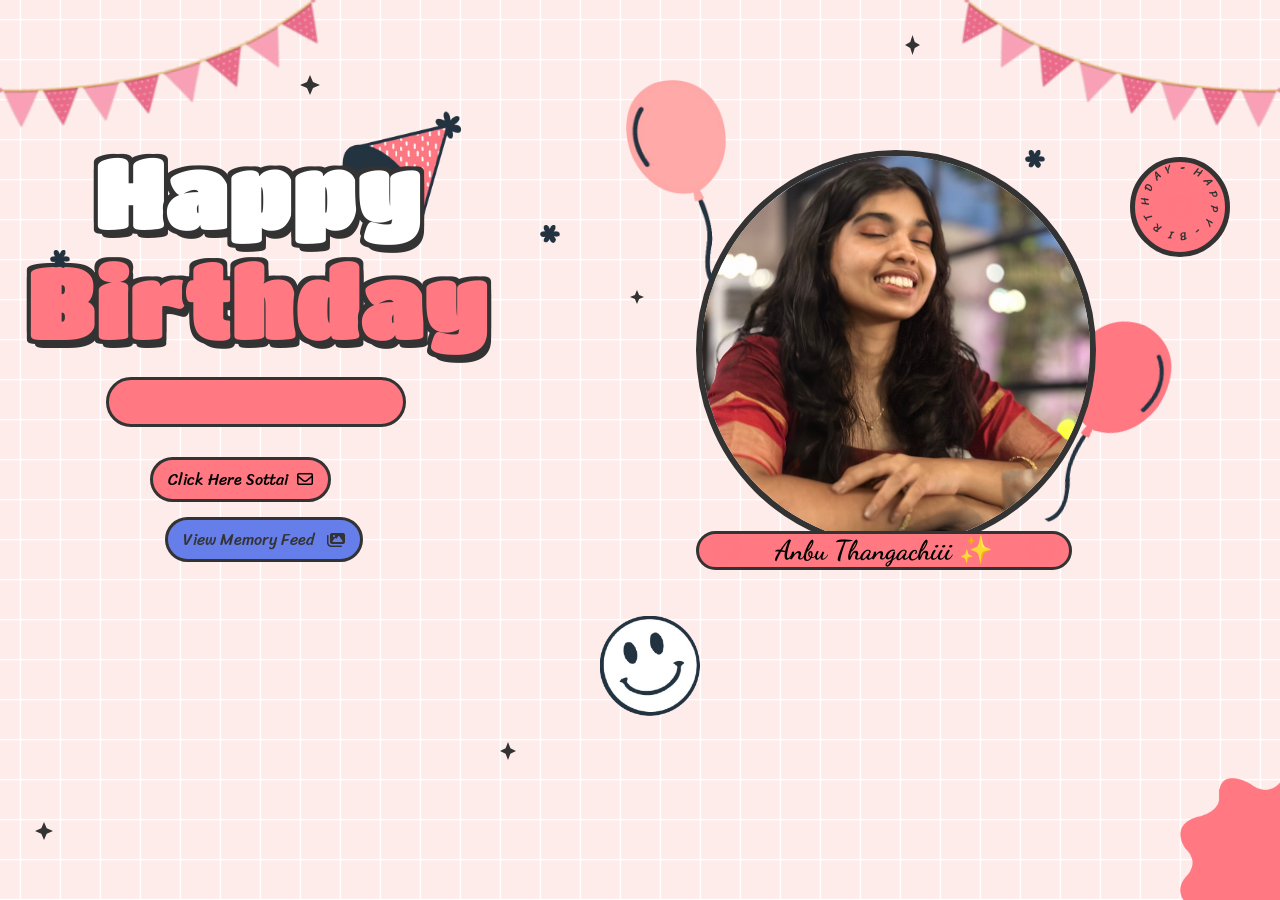
<file: index.html>
<!DOCTYPE html>
<html lang="en">

<head>
    <meta charset="UTF-8">
    <meta name="viewport" content="width=device-width, initial-scale=1.0">
    <meta name="title" content="Happy Birthday Website 2.0 | Aoudumber Bade">
    <meta name="github" content="https://github.com/Aoudumber-Bade">
    <title>Niddiz Birthday</title>
    <link rel="stylesheet" href="assets/css/index.css">
    <link rel="stylesheet" href="https://cdnjs.cloudflare.com/ajax/libs/font-awesome/6.5.1/css/all.min.css"
        integrity="sha512-DTOQO9RWCH3ppGqcWaEA1BIZOC6xxalwEsw9c2QQeAIftl+Vegovlnee1c9QX4TctnWMn13TZye+giMm8e2LwA=="
        crossorigin="anonymous" referrerpolicy="no-referrer" />
    <link
        href="https://fonts.googleapis.com/css2?family=Dancing+Script:wght@500;700&family=Poppins:wght@400;600&display=swap"
        rel="stylesheet">
    <script src="https://code.jquery.com/jquery-3.7.1.min.js"
        integrity="sha256-/JqT3SQfawRcv/BIHPThkBvs0OEvtFFmqPF/lYI/Cxo=" crossorigin="anonymous"></script>
</head>

<body>
    <div id="wrapper">
        
        <div class="flag__birthday">
            <img src="/assets/images/1.png" alt="" width="350" class="flag__left">
            <img src="/assets/images/1.png" alt="" width="350" class="flag__right">
        </div>
        <div class="content">
            <div class="left">
                <div class="title">
                    <h1 class="happy">
                        <span style="--t: 4s;">H</span>
                        <span style="--t: 4.2s;">a</span>
                        <span style="--t: 4.4s;">p</span>
                        <span style="--t: 4.6s;">p</span>
                        <span style="--t: 4.8s;">y</span>
                    </h1>
                    <h1 class="birthday">
                        <span style="--t: 5s;">B</span>
                        <span style="--t: 5.2s;">i</span>
                        <span style="--t: 5.4s;">r</span>
                        <span style="--t: 5.6s;">t</span>
                        <span style="--t: 5.8s;">h</span>
                        <span style="--t: 6s;">d</span>
                        <span style="--t: 6.2s;">a</span>
                        <span style="--t: 6.4s;">y</span>
                    </h1>
                    <div class="hat">
                        <img src="/assets/images/hat.png" alt="" width="130">
                    </div>
                </div>
                <div class="date__of__birth">
                    <span></span>
                </div>
                <div class="btn">
                    <button id="btn__letter">
                        <div class="mail">
                            Click Here Sottai
                            <i class="fa-regular fa-envelope"></i>
                        </div>
                    </button>
                    <a href="feed.html" class="btn__feed">
                        <div class="feed-link">
                            View Memory Feed
                            <i class="fa-solid fa-images"></i>
                        </div>
                    </a>
                </div>
            </div>
            <div class="right">
                <div class="box__account">
                    <div class="image">
                        <img src="assets/images/fav_pic.jpg" alt="">
                    </div>
                    <div class="name">
                        <i class="fa-solid fa-heart"></i>
                        <span>Anbu Thangachiii ✨</span>
                        <i class="fa-solid fa-heart"></i>
                    </div>
                    <div class="balloon_one">
                        <img width="100px" src="/assets/images/balloon1.png" alt="">
                    </div>
                    <div class="balloon_two">
                        <img width="100px" src="/assets/images/balloon2.png" alt="">
                    </div>
                </div>
                <div class="cricle">
                    <div class="text__cricle">
                        <span style="--i: 1;">h</span>
                        <span style="--i: 2;">a</span>
                        <span style="--i: 3;">p</span>
                        <span style="--i: 4;">p</span>
                        <span style="--i: 5;">y</span>
                        <span style="--i: 6;">-</span>
                        <span style="--i: 7;">b</span>
                        <span style="--i: 8;">i</span>
                        <span style="--i: 9;">r</span>
                        <span style="--i: 10;">t</span>
                        <span style="--i: 11;">h</span>
                        <span style="--i: 12;">d</span>
                        <span style="--i: 13;">a</span>
                        <span style="--i: 14;">y</span>
                        <span style="--i: 15;">-</span>
                    </div>
                    <i class="fa-solid fa-heart"></i>
                </div>
            </div>
        </div>
        <div class="decorate_star star1" style="--t: 15s;"></div>
        <div class="decorate_star star2" style="--t: 15.2s;"></div>
        <div class="decorate_star star3" style="--t: 15.4s;"></div>
        <div class="decorate_star star4" style="--t: 15.6s;"></div>
        <div class="decorate_star star5" style="--t: 15.8s;"></div>
        <div class="decorate_flower--one" style="--t: 15s;">
            <img width="20" src="/assets/images/decorate_flower.png" alt="">
        </div>
        <div class="decorate_flower--two" style="--t: 15.3s;">
            <img width="20" src="/assets/images/decorate_flower.png" alt="">
        </div>
        <div class="decorate_flower--three" style="--t: 15.6s;">
            <img width="20" src="/assets/images/decorate_flower.png" alt="">
        </div>
        <div class="decorate_bottom">
            <img src="/assets/images/decorate.png" alt="" width="100">
        </div>
        <div class="smiley__icon">
            <img src="/assets/images/smiley_icon.png" alt="" width="100">
        </div>


        <div class="boxMail">
            <i class="fa-solid fa-xmark"></i>
            <div class="boxMail-container">
                <div class="card1">
                    <div class="userImg">
                        <img src="assets/images/fav_pic.jpg" alt="Niddiz_Image">
                    </div>
                    <h4 class="username">To my Anbu Thangachiii ✨<span class="underline"></span></h4>

                    <h3>Happy Birthday Madommm ❤️</h3>
                    <!-- <div class="imageCute">
                        <img src="assets/images/unnamed.png" alt="Cute Image">
                    </div> -->
                </div>
                <div class="card2">
                    <div class="card2-content">
                        <h3>En Kutty Thangachiii</h3>
                        <h2>Happy Happy Birthday !!! Hope you have an amazing year ahead. May all your dreams come true and may you be blessed with lots of love, happiness, and success. You deserve the best on your special day and always. I am so grateful to have you in my life.
                            I will always be there for my thangachiii, even if we aren't in good terms. I can't afford to see my thangachiii sad. I will do anything to make you happy.
                            Be yourself and keep shining. Reach much much greater heights. I love you to the moon and back. Always your top cheerleader!!! Always run to me if your heart feels heavier. LYSM ❤️
                        </h2>

                        <!-- <div class="imageCute2">
                            <img src="cute2.png" alt="">
                        </div> -->
                    </div>
                </div>
            </div>
        </div>
    </div>

</body>
<script src="assets/js/index.js"></script>

</html>
</file>
<file: assets/css/index.css>
@import url('https://fonts.googleapis.com/css2?family=Coiny&family=Titan+One&display=swap');
@import url('https://fonts.googleapis.com/css2?family=Nerko+One&family=Sriracha&display=swap');
@import url('https://fonts.googleapis.com/css2?family=Dancing+Script:wght@700&display=swap');
*{
    padding: 0;
    margin: 0;
    box-sizing: border-box;
}
:root{
    --color-pink: #feecea;
    --color-white: #fff;
    --color-black: #333;
    --color-text-pink: #FF7882;
    --color-heart: #FF7882;
    --color-bg-letter: #fff8e4;
    --color-border: #DACCBF;
}
html{
    height: 100%;
}
body {
    position: relative;
    font-size: 16px;
    margin: 0;
    padding: 0;
    height: 100%;
    background-image:linear-gradient(var(--color-pink), var(--color-pink));
}
#wrapper{
    position: relative;
    background-color: transparent;
    background-image: linear-gradient(0deg, transparent 24%, rgba(255, 255, 255, 1) 25%, rgba(255, 255, 255, 1) 26%, transparent 27%, transparent 74%, rgba(255, 255, 255, 1) 75%, rgba(255, 255, 255, 1) 76%, transparent 77%, transparent), linear-gradient(90deg, transparent 24%, rgba(255, 255, 255, 1) 25%, rgba(255, 255, 255,1) 26%, transparent 27%, transparent 74%, rgba(255, 255, 255, 1) 75%, rgba(255, 255, 255, 1) 76%, transparent 77%, transparent);
    height:100%;
    background-size:80px 80px;
    overflow: hidden;
    z-index: 1;
}
.flag__birthday{
    display: flex;
    justify-content: space-between;
    transform: translateY(-200px);
    animation: translateYFlag 1.5s 2s forwards;
}
@keyframes translateYFlag{
    to{
        transform: translateY(-10px);
    }
}
.flag__birthday .flag__left{
    transform: rotate(-10deg) translate(-20px,30px);
}
.flag__birthday .flag__right{
    transform: rotate(10deg) translate(20px,30px) scaleX(-1);
}
.content{
    width: 100%;
    position: relative;
    display: flex;
    padding-top: 3rem;
}
.content .left, .content .right{
    position: relative;
    display: flex;
    flex-direction: column;
    justify-content: center;
    align-items: center;
}
.content .left{
    width: 40%;
}
.content .right{
    width: 60%;
}
.left .btn{
    transform: scale(0);
    animation: scaleCricle 2s 16s forwards ease-in-out;
}
#btn__letter{
    position: relative;
    margin-top: 30px;
    background-color: var(--color-text-pink);
    outline: none;
    padding: 5px 15px;
    font-size: 1rem;
    border-radius: 50px;
    border: 3px solid var(--color-black);
    font-family: "Sriracha", cursive;
    display: flex;
    align-items: center;
    justify-content: center;
    cursor: pointer;
    z-index: 2;
    transform: scale(1);
    transition: all .5s ease-in-out;
}
#btn__letter:active{
    transform: scale(0.7);
}
#btn__letter i{
    margin-left: 5px;
}
#btn__letter:hover{
    border-color: var(--color-heart);
    background-color: var(--color-heart);
    color: #fff;
    box-shadow: rgba(0, 0, 0, 0.24) 0px 3px 8px;
}

#btn__letter:hover i{
    animation: rotateHeart 1s infinite linear;
}
@keyframes rotateHeart{
    0%,50%, 100%{
        transform: rotate(0deg);
    }
    25%{
        transform: rotate(12deg);
    }
    75%{
        transform: rotate(-12deg);
    }
}

/* Feed Button Styles */
.btn__feed {
    position: relative;
    margin-top: 15px;
    margin-left: 15px;
    background-color: #667eea;
    outline: none;
    padding: 5px 15px;
    font-size: 1rem;
    border-radius: 50px;
    border: 3px solid var(--color-black);
    font-family: "Sriracha", cursive;
    display: flex;
    align-items: center;
    justify-content: center;
    cursor: pointer;
    z-index: 2;
    transform: scale(1);
    transition: all .5s ease-in-out;
    text-decoration: none;
    color: var(--color-black);
}

.btn__feed:active{
    transform: scale(0.7);
}

.btn__feed .feed-link {
    display: flex;
    align-items: center;
    gap: 8px;
}

.btn__feed .feed-link i {
    margin-left: 5px;
}

.btn__feed:hover{
    border-color: #667eea;
    background-color: #667eea;
    color: #fff;
    box-shadow: rgba(0, 0, 0, 0.24) 0px 3px 8px;
}

.btn__feed:hover i{
    animation: floatImages 1s infinite ease-in-out;
}

@keyframes floatImages {
    0%, 100% {
        transform: translateY(0px);
    }
    50% {
        transform: translateY(-5px);
    }
}

.title{
    position: relative;
    width: 100%;
    display: flex;
    justify-content: center;
    font-family: "Titan One", sans-serif;
    font-size: 3rem;
    flex-direction: column;
    perspective: 1000px;
}
.title .happy, .title .birthday{
    position: relative;
    text-shadow: 4px 4px var(--color-black), 
                -4px 4px var(--color-black), 
                4px -4px var(--color-black), 
                -4px -4px var(--color-black), 
                4px 8px 0 var(--color-black);
    font-weight: bold;
    display: flex;
    justify-content: center;
}
.title .happy{
    color: var(--color-white);
}
.title .happy span, .title .birthday span{
    transform: translateY(50px);
    opacity: 0;
    visibility: hidden;
    animation: txtTranslateY .5s var(--t) forwards;
}
@keyframes txtTranslateY{
    100%{
        transform: translateY(0);
        opacity: 1;
        visibility: visible;
    }
}
.title .birthday{
    color: var(--color-text-pink);
}

.title .hat{
    position: absolute;
    right: 45px;
    top: -350px;
    transform: rotate(-40deg);
    z-index: -1;
    animation: topHat 4s 7s forwards ease;
}
@keyframes topHat{
    20%, 30%{
        top: -30px;
        transform-origin: left;
        transform: rotate(-40deg);
    }
    35%, 100%{
        top: -30px;
        transform: rotate(0deg);
    }
}
.date__of__birth, .name{
    display: flex;
    justify-content:space-around;
    align-items: center;
    background-color: var(--color-text-pink);
    border-radius: 50px;
    margin-top: 20px;
    font-family: "Sriracha", cursive;
    
}
.date__of__birth{
    border: 3px solid var(--color-black);
    position: relative;
    transform: translateY(-100px);
    z-index: -1;
    opacity: 0;
    visibility: hidden;
    width: 0px;
    animation: dateOfBirth 5s 9s forwards;
}
@keyframes dateOfBirth{
    20%,40%{
        width: 0px;
        height: 0;
        transform: translateY(0px);
        opacity: 1;
        visibility: visible;
    }
    45%{
        transform: translateY(0px);
        opacity: 1;
        visibility: visible;
        width: 300px;
        height: 0px;
    }
    50%,100%{
        transform: translateY(0px);
        opacity: 1;
        visibility: visible;
        width: 300px;
        height: 50px;
    }
}
.name{
    position: absolute;
    padding: 0px 20px;
    bottom: -20px;
    border: 3px solid var(--color-black);
    font-family: 'Dancing Script', cursive;
}
.date__of__birth span, .name span{
    font-weight: bold;
    margin: 0px 40px;
}
.date__of__birth span{
    font-size: 1.2rem;
}
.name span{
    font-size: 1.7rem;
}
.right .box__account{
    position: relative;
    transform: translateY(700px);
    animation: topBoxImage 8s 7s forwards ease-in;
}
@keyframes topBoxImage{
    to{
        transform: translateY(0);
    }
}
.content .right .image{
    position: relative;
    width: 400px;
    height: 400px;
    border-radius: 50%;
    overflow: hidden;
    display: flex;
    align-items: center;
    border: 6px solid var(--color-black);
}
.content .right .image img{
    width: 100%;
    object-fit: cover;

}
.cricle{
    position: absolute;
    top: 20px;
    right: 50px;
    display: flex;
    justify-content: center;
    align-items: center;
    transform: scale(0);
    animation: scaleCricle 3s 15s forwards ease-in-out;
}
@keyframes scaleCricle {
    0%{
        transform: scale(0);
    }
    10%{
        transform: scale(1.3);
    }
    20%{
        transform: scale(0.7);
    }
    30%,100%{
        transform: scale(1);
    }

}
.text__cricle{
    width: 100px;
    height: 100px;
    background-color: var(--color-text-pink);
    border-radius: 50%;
    border: 5px solid var(--color-black);
    display: flex;
    justify-content: center;
    align-items: center;
    animation: rotateCricle 5s linear infinite;
}
@keyframes rotateCricle{
    to{
        transform: rotate(360deg);
    }
}
.text__cricle span{
    top: 0%;
    left: 50%;
    position: absolute;
    color: var(--color-black);
    transform: rotate(calc(var(--i) * 24deg));
    transform-origin: 0 45px;
    font-family: "Sriracha", cursive;
    text-transform: uppercase;
    font-size: 0.7rem;
}
.fa-heart{
    color: var(--color-heart);
    filter: drop-shadow(0 0 3px var(--color-heart));
    animation: scaleHeart 1s infinite linear;
}
.cricle .fa-heart{
    position: absolute;
    transform: scale(0.85);
}
@keyframes scaleHeart{
    50%{
        transform: scale(1.2);
    }
}
.right .balloon_one{
    position: absolute;
    top: -70px;
    left: -70px;
    animation: balloon1 2s infinite linear;
}
@keyframes balloon1{
    0%, 50%,100%{
        transform-origin: bottom right;
        transform: rotate(0deg);
    }
    25%{
        transform-origin: bottom right;
        transform: rotate(3deg);
    }
    75%{
        transform-origin: bottom right;
        transform: rotate(-3deg);
    }
}
.right .balloon_two{
    position: absolute;
    top: 170px;
    right: -65px;
    z-index: -1;
    transform: rotate(10deg);
    animation: balloon2 2s infinite linear;
}
@keyframes balloon2 {
    0%,50%,100%{
        transform-origin: bottom left;
        transform: rotate(10deg);
    }
    25%{
        transform-origin: bottom left;
        transform: rotate(7deg);
    }
    75%{
        transform-origin: bottom left;
        transform: rotate(13deg);
    }
}

.decorate_star{
    position: absolute;
    transform: scale(0);
    background-color: var(--color-black);
    clip-path: polygon(0 50%, 35% 35%, 50% 0, 65% 35%, 100% 50%, 65% 65%, 50% 100%, 35% 65%);
    animation: scaleCricle 3s var(--t) forwards, 
            scaleStar 2s 16s infinite ease-in-out;
}
.decorate_star.star1{
    width: 20px;
    height: 20px;
    top: 75px;
    left: 300px;
}
.decorate_star.star2{
    width: 15px;
    height: 20px;
    top: 35px;
    right: 360px;
}
.decorate_star.star3{
    width: 14px;
    height: 14px;
    top: 290px;
    left: 630px;
}
.decorate_star.star4{
    width: 18px;
    height: 18px;
    bottom: 60px;
    left: 35px;
}
.decorate_star.star5{
    width: 16px;
    height: 18px;
    bottom: 140px;
    left: 500px;
}
@keyframes scaleStar {
    25%{
        transform: scale(0.8);
    }
    50%{
        transform: scale(1.1);
    }
}
.decorate_bottom{
    position: absolute;
    right: 0;
    bottom: -10px;
}
.decorate_flower--one{
    position: absolute;
    top: 250px;
    left: 50px;
    transform: scale(0);
    animation: scaleCricle 3s var(--t) forwards ease-in-out;
}
.decorate_flower--two{
    position: absolute;
    top: 225px;
    left: 540px;
    transform: scale(0);
    animation: scaleCricle 3s var(--t) forwards ease-in-out;
}
.decorate_flower--three{
    position: absolute;
    top: 150px;
    right: 235px;
    transform: scale(0);
    animation: scaleCricle 3s var(--t) forwards ease-in-out;
}
.smiley__icon{
    position: absolute;
    bottom: 180px;
    left: 600px;
    transform: scale(0);
    animation: scaleCricle 3s 15s forwards ease-in-out;
}


.box__letter{
    position: fixed;
    top: 0;
    left: 0;
    background-color: rgba(0,0,0,.5);
    width: 100%;
    height: 100%;
    z-index: 10;
    display: none;
}
.box__letter .letter__border{
    position: absolute;
    width: 55vw;
    height: 450px;
    background-color: var(--color-white);
    border-radius: 27px;
    padding: 17px;
    box-shadow: rgba(0, 0, 0, 0.24) 0px 3px 8px;
    top: 50%;
    left: 50%;
    transform: translate(-50%,-50%);
    display: none;
}
.letter__border .close{
    position: absolute;
    right: -10px;
    top: -10px;
    width: 30px;
    height: 30px;
    background-color: var(--color-white);
    border-radius: 50%;
    display: flex;
    justify-content: center;
    align-items: center;
    box-shadow: rgba(99, 99, 99, 0.2) 0px 2px 8px 0px;
    cursor: pointer;
}
.letter__border .letter{
    width: 100%;
    height: 100%;
    background-color: var(--color-bg-letter);
    border-radius: 10px;
    padding-top: 15px;
}
.letter__border .letter .title__letter{
    text-align: center;
    font-family: 'Dancing Script', cursive;
    font-weight: bold;
    font-size: 2.4rem;
}
.title__letter .fa-solid{
    margin-left: 5px;
    font-size: 1.3rem;
}
.letter__border .letter .content__letter{
    position: relative;
    width: 100%;
    height: 100%;
    display: flex;
    padding-top: 1.5rem;
    padding-bottom: 70px;
}
.letter__border .letter .content__letter .left{
    position: relative;
    width: 50%;
    height: 100%;
    padding: 1.7rem;
    border-right: 3px solid var(--color-border);
}
.content__letter .left #heart__letter{
    opacity: 0;
    width: 100%;
}
#heart__letter.animationOp{
    animation: opacityHeart 1s 1s forwards;
}
@keyframes opacityHeart{
    to{
        opacity: 1;
    }
}
.content__letter .left .heart{
    position: absolute;
    opacity: 0;
}
.content__letter .left .heart.animation{
    animation: scaleHeartLetter 1s var(--t) infinite ease-in-out;
}
@keyframes scaleHeartLetter{
    0%{
        opacity: 1;
        transform: scale(0);
    }
    10%{
        opacity: 1;
        transform: scale(1.3);
    }
    20%{
        opacity: 1;
        transform: scale(0.7);
    }
    30%,100%{
        opacity: 1;
        transform: scale(1);
    }
    
}
.content__letter .left .heart_1{
    top: 90px;
    left: 30px;
}
.content__letter .left .heart_2{
    top: 20px;
    right: 70px;
}
.content__letter .left .heart_3{
    bottom: 50px;
    left: 145px;
}
.content__letter .left .heart_4{
    top: 140px;
    right: 35px;
}
.content__letter .right{
    position: relative;
    width: 50%;
}
.content__letter .right .love__img{
    opacity: 0;
    position: absolute;
    right: 20px;
    top: -100px;
}
.love__img.animationOp{
    animation: opacityHeart 1s 1s forwards;
}
.content__letter .right .text__letter{
    margin-top: 60px;
    padding: 20px 15px 10px 15px;
    font-family: 'Dancing Script', cursive;
    font-size: 1.3rem;
}
.content__letter .right #mewmew{
    position: absolute;
    bottom: 0;
    right: 0;
    opacity: 0;
}
#mewmew.animationOp{
    animation: opacityHeart 1s 1s forwards;
}


#copy {
    position: fixed;
    bottom: 12px;
    left: 50%;
    transform: translateX(-50%);
    font-size: 1rem;
}

#copy a {
    text-decoration: none;
    color: #191919d7;
}

#copy p {
    color: #4275ff;
    text-align: center;
    font-weight: 700;
    cursor: pointer;
}



@media screen and (max-width: 658px)   {

    .flag__birthday .flag__left {
        transform: rotate(-10deg) translate(-119px,3px);
    }

    .flag__birthday .flag__right {
        transform: rotate(10deg) translate(-106px,39px) scaleX(-1);
    }

    .content {
        width: 100%;
        position: relative;
        display: flex;
        flex-direction: column;
        justify-content: center;
        gap: 25px;
        align-items: center;
        padding-top: 2rem;
    }

    .title {
        position: relative;
        width: 100%;
        display: flex;
        justify-content: center;
        font-family: "Titan One", sans-serif;
        font-size: 1.5rem;
        letter-spacing: 8px;
        flex-direction: column;
        perspective: 1000px;
    }

    #btn__letter {
        position: relative;
        margin-top: 17px;
        width: 209px;
        background-color: var(--color-text-pink);
        outline: none;
        padding: 6px 4px;
        font-size: 1rem;
        border-radius: 50px;
        border: 3px solid var(--color-black);
        font-family: "Sriracha", cursive;
        display: flex;
        align-items: center;
        justify-content: center;
        cursor: pointer;
        z-index: 2;
        /* transform: scale(1); */
        transition: all .5s ease-in-out;
    }

    .cricle {
        position: absolute;
        top: 10px;
        right: -54px;
        display: flex;
        justify-content: center;
        align-items: center;
        transform: scale(0);
        animation: scaleCricle 3s 15s forwards ease-in-out;
    }

    .title .hat {
        position: absolute;
        right: -98px;
        top: -51px !important;
        transform: rotate(-40deg);
        z-index: -1;
        animation: topHat 4s 7s forwards ease;
    }

    .box__letter .letter__border {
        position: absolute;
        width: 90vw;
        height: 315px;
        background-color: var(--color-white);
        border-radius: 27px;
        padding: 17px;
        box-shadow: rgba(0, 0, 0, 0.24) 0px 3px 8px;
        top: 50%;
        left: 50%;
        transform: translate(-50%,-50%);
        display: none;
    }

    .letter__border .letter {
        width: 100%;
        height: 100%;
        background-color: var(--color-bg-letter);
        border-radius: 10px;
        padding-top: 15px;
    }

    .letter__border .letter .title__letter {
        text-align: center;
        font-family: 'Dancing Script', cursive;
        font-weight: bold;
        font-size: 1.4rem;
    }

    .letter__border .letter .content__letter {
        position: relative;
        width: 100%;
        height: 100%;
        display: flex;
        padding-top: .7rem;
        padding-bottom: 70px;
    }

    .content__letter .right .text__letter {
        margin-top: -14px;
        padding: 20px 15px 10px 15px;
        font-family: 'Dancing Script', cursive;
        font-size: .8rem;
    }

    .content__letter .right .love__img {
        opacity: 0;
        position: absolute;
        right: 126px;
        top: 167px;
    }

    .love__img img {
 
            width: 84px;

    }

    .content .right .image {
        position: relative;
        width: 200px;
        height: 200px;
        border-radius: 50%;
        overflow: hidden;
        display: flex;
        align-items: center;
        border: 6px solid var(--color-black);
    }

    .name {
        position: absolute;
        padding: 0px 3px;
        bottom: -6px;
        border: 3px solid var(--color-black);
    }

    .name span {
        font-size: 1rem;
    }

    .right .balloon_one {
        position: absolute;
        top: 10px;
        left: -77px;
        animation: balloon1 2s infinite linear;
    }

    .right .balloon_one img{
        width: 76px !important;
    }


}







.boxMail{
    position: fixed;
    background: rgb(0, 0, 0, 0.8);
    width: 100%;
    height: 100%;
    opacity: 0;
    top: 0;
    display: flex;
    justify-content: center;
    align-items: center;
    transform: scale(0.3);
    visibility: hidden;
    transition: all 0.5s;
    z-index: 100000000;
}
.boxMail.active{
    opacity: 1;
    visibility: visible;
    transform: scale(1);
}
.boxMail .boxMail-container{
    position: absolute;
    width: 750px;
    height: 500px;
    display: flex;
    margin: 0;
    transform: scale(0.9);
    -webkit-perspective: 2000px;
    perspective: 2000px;
    transition: all 0.5s;
}
.boxMail .boxMail-container:hover{
    transform: rotate(-5deg);
    filter: drop-shadow(0 0 10px #FF7882);
}
.boxMail .boxMail-container:hover .card1{
    transform: translate(-187px, -250px) rotateY(-140deg);
}
.boxMail .boxMail-container .card1,
.boxMail .boxMail-container .card2{
    position: absolute;
    width: 100%;
    height: 100%;
    top: 50%;
    left: 50%;
    transform: translate(-50%, -50%);
    border: 1px solid black;
}
.boxMail .boxMail-container .card1 {
    position: absolute;
    width: 50%;
    height: 100%;
    background: linear-gradient(to right, #FF7882, #FF7882 63%);
    color: white;
    display: flex;
    justify-content: center;
    align-items: center;
    flex-direction: column;
}
.boxMail-container .card1{
    z-index: 1;
    -webkit-transform-style: preserve-3d;
    transform-style: preserve-3d;
    transform-origin: left;
    transition: all 1s ease-in-out;
}
.boxMail .boxMail-container .card1 .userImg{
    position: relative;
    width: 80px;
    height: 80px;
    background-color: white;
    border-radius: 50%;
    overflow: hidden;
    border: 2px solid white;
    cursor: pointer;
    margin-bottom: 20px;
}
.boxMail .boxMail-container .card1 .userImg img{
    position: absolute;
    object-fit: cover;
    width: calc(100%);
    height: calc(100%);
}
.boxMail .boxMail-container .card1 h3{
    font-family: 'Dancing Script', cursive;
    font-size: 40px;
    text-transform: uppercase;
    width: 80%;
    text-align: center;
    line-height: 1.5;
    letter-spacing: 5px;
    transform: rotate(-5deg);
    text-shadow: 0 0 5px white,
                0 0 10px white;
}
.boxMail .boxMail-container .card2{
    position: relative;
    width: 50%;
    height: 100%;
    background: linear-gradient(to right, #e0e0e0, #ffffff 30%);
    -webkit-transform-style: preserve-3d;
    transform-style: preserve-3d;
    transform-origin: left;
    transition: all 1s;
}
.boxMail .boxMail-container .card2 .card2-content {
    width: 100%;
    height: 100%;
    position: relative;
    background-color: #FF7882;
    transition: all 1s;
    overflow: hidden;
    font-family: "Inter", serif;
    color: #fff;
}
.boxMail .boxMail-container:hover .card2-content{
    transform: translate(20px, 20px);
    box-shadow: -1px -1px 5px rgb(0, 0, 0, 0.4);
}
.boxMail .boxMail-container .card2 h3{
    font-family: 'Dancing Script', cursive;
    padding: 20px 0px 10px 60px;
    opacity: 0;
    visibility: hidden;
    font-size: 25px;
    text-shadow: 0 0 8px #FF7882;
}
.boxMail .boxMail-container .card2:hover h3{
    animation: texth3 3s forwards;
    animation-delay: 2s;
    transition: 1s;
}
@keyframes texth3{
    0%{
        opacity: 1;
        visibility: visible;
        padding: 20px 0px 10px 60px;
    }
    100%{
        opacity: 1;
        visibility: visible;
        padding: 20px 0px 10px 152px; 
    }
}
.boxMail .boxMail-container .card2 h2{
    font-family: 'Dancing Script', cursive;
    padding: 0px 20px;
    text-indent: 20px;
    font-size: 22px;
    opacity: 0;
}
.boxMail .boxMail-container .card2:hover h2{
    animation: texth2 2s forwards;
    animation-delay: 4s;
    transition: 1s;
}
@keyframes texth2{
    0%{
        opacity: 0;
    }
    100%{
        opacity: 1;
    }
}
.boxMail .boxMail-container .card2 .card2-content .imageCute2{
    position: absolute;
    top: 5px;
    left: 20px;
    opacity: 0;
    transition: 1s;
}
.boxMail .boxMail-container .card2 .card2-content:hover .imageCute2{
    animation: cute3 1s linear infinite,
                cute4 3s 2s forwards;
    animation-delay: 2s;
    transition: 1s;
}
@keyframes cute3{
    0%{
        opacity: 1;
        transform: rotate(0deg);
    }
    25%{
        opacity: 1;
        transform: rotate(5deg);
    }
    50%{
        opacity: 1;
        transform: rotate(0deg);
    }
    75%{
        opacity: 1;
        transform: rotate(-5deg);
    }
    100%{
        opacity: 1;
        transform: rotate(0deg);
    }
}
@keyframes cute4{
    0%{
        left: 20px;
    }
    100%{
        left: 100px;
    }
}
.boxMail .boxMail-container .card2 .card2-content .imageCute2 img{
    width: 40px;
}
.boxMail .fa-xmark{
    position: fixed;
    top: 0;
    right: 0;
    font-size: 30px;
    padding: 10px 25px;
    cursor: pointer;
    color: white;
    z-index: 10000000000000000;
}
</file>
